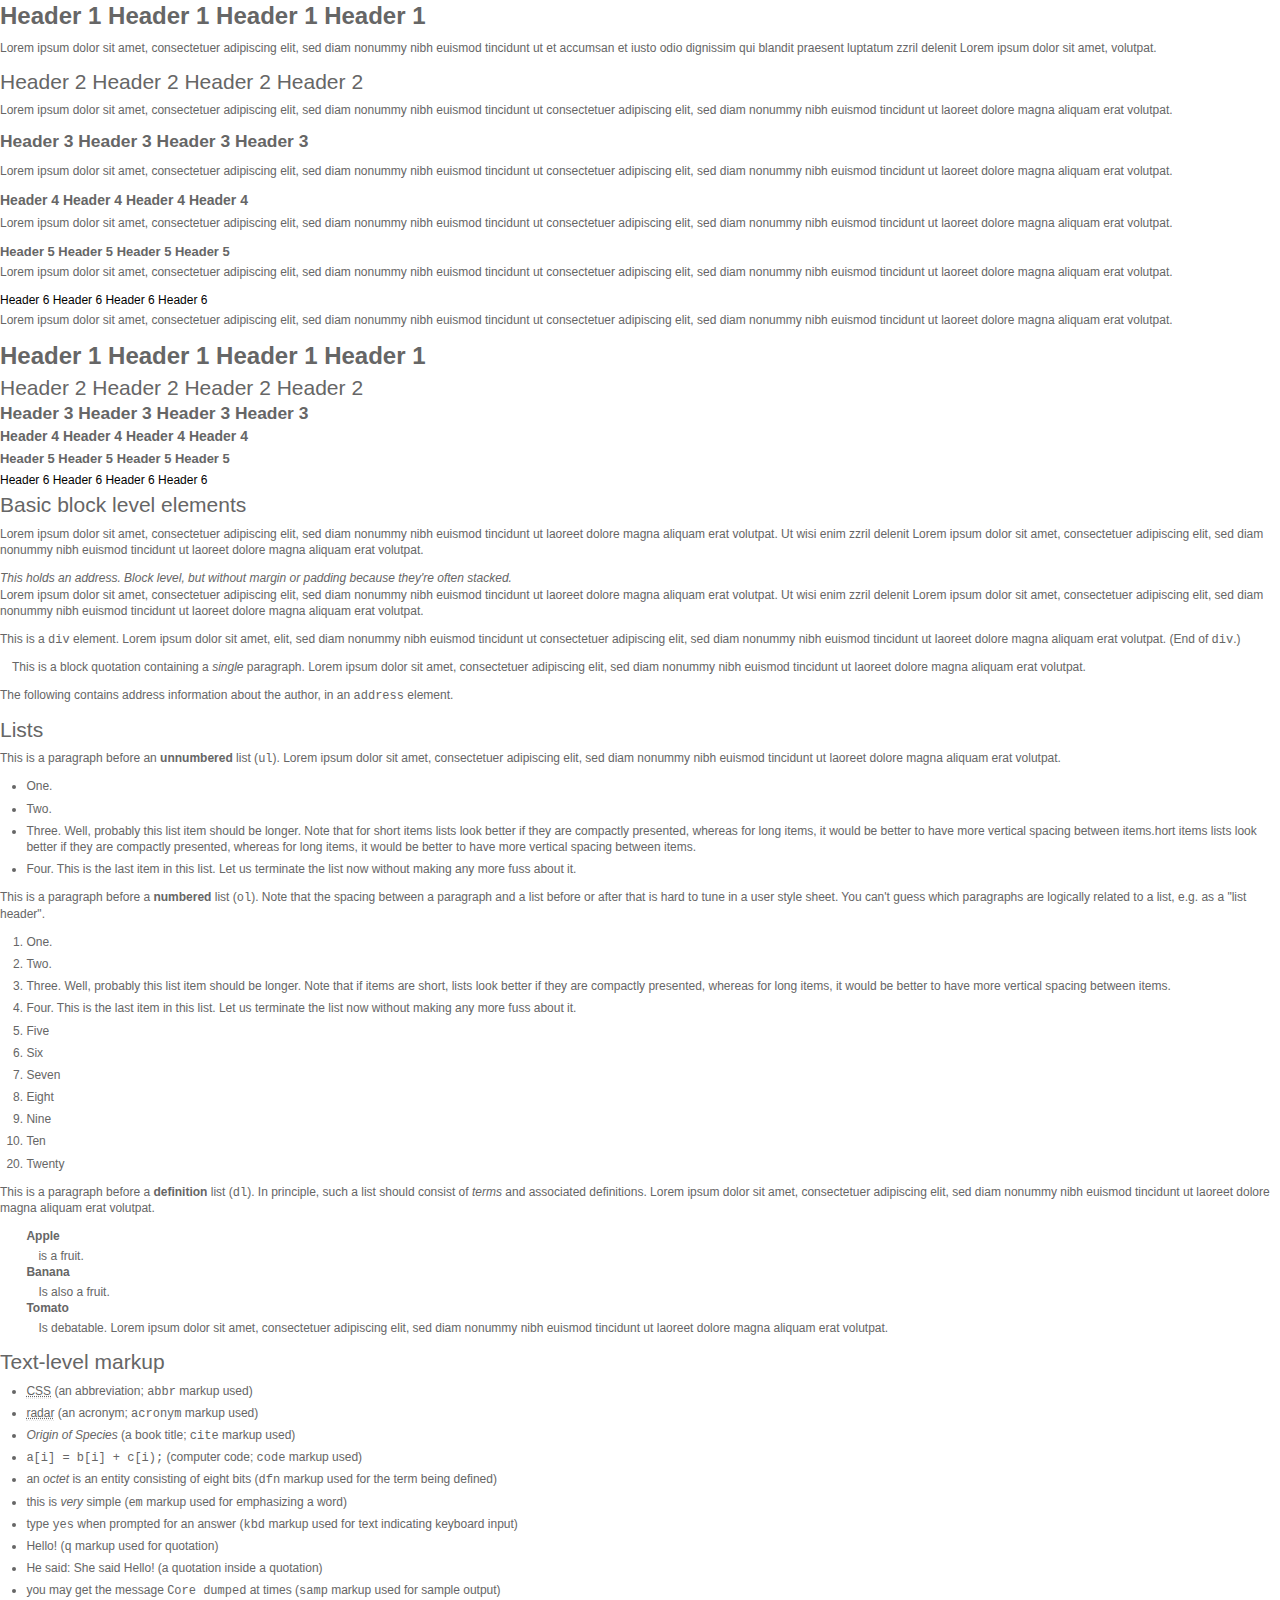
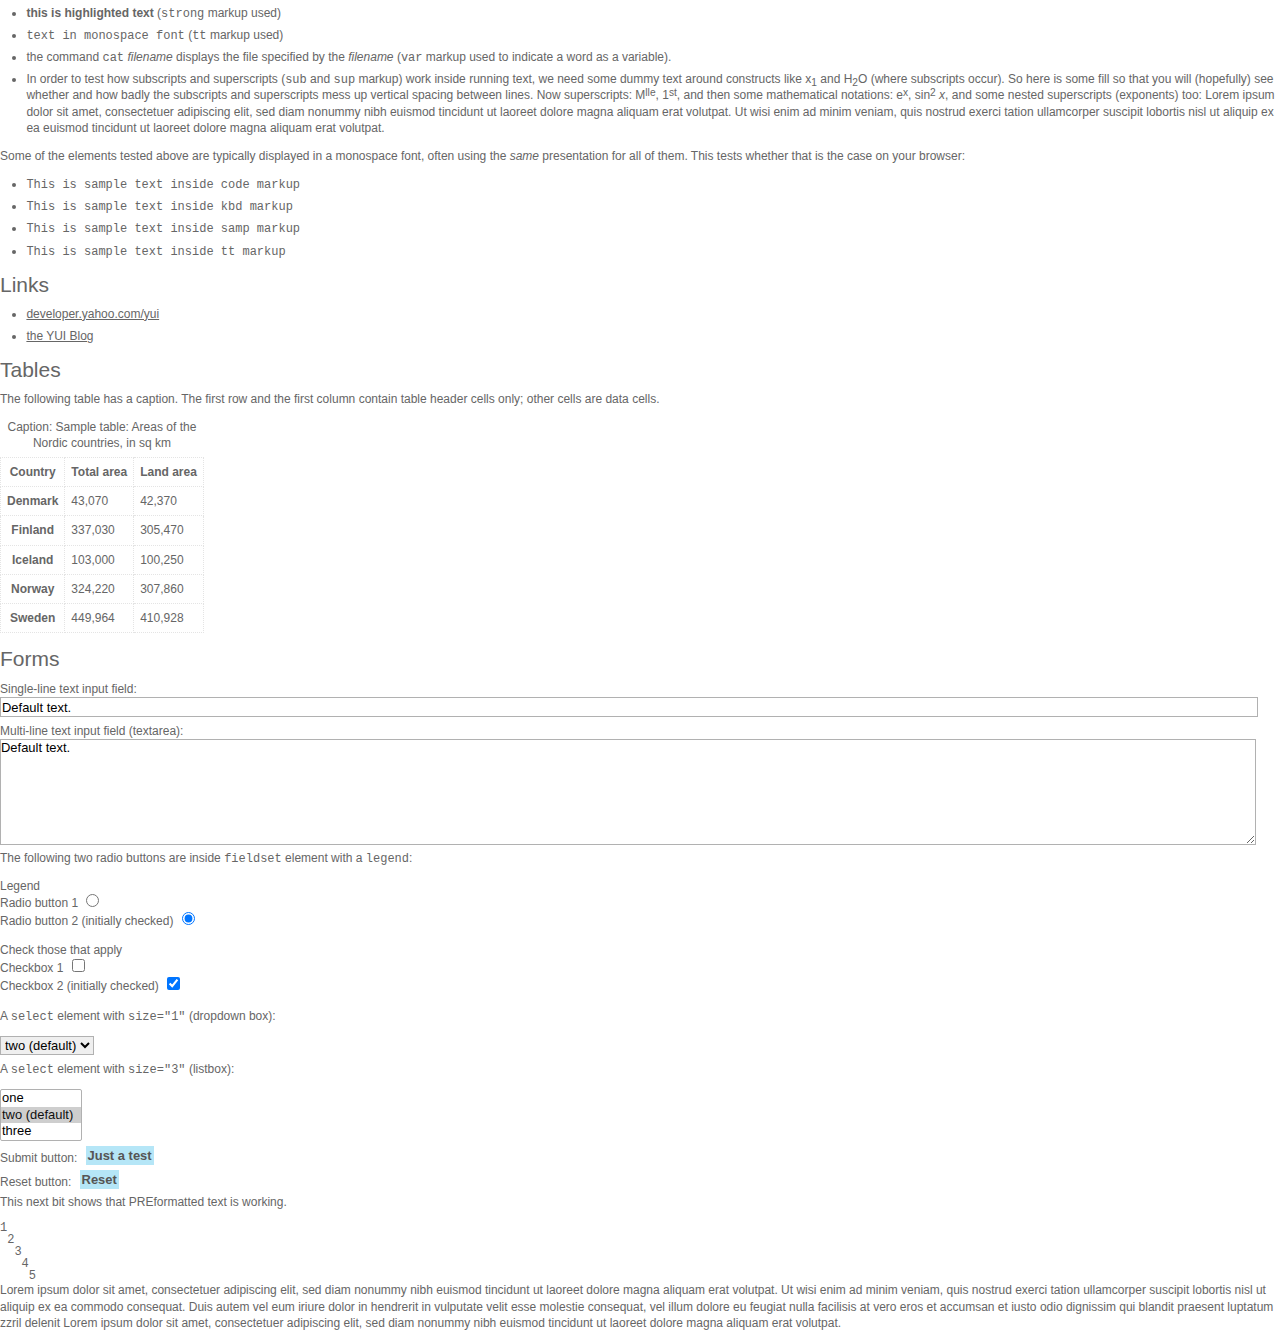
<file: test_card.html>
<!DOCTYPE html PUBLIC "-//W3C//DTD XHTML 1.0 Strict//EN" 
			"http://www.w3.org/TR/xhtml1/DTD/xhtml1-strict.dtd">
<html xmlns="http://www.w3.org/1999/xhtml" xml:lang="en-GB" lang="en-GB">

<head>
	<meta http-equiv="Content-Type" content="text/html; charset=UTF-8" />
	<meta http-equiv="Content-Language" content="EN-GB" />
    <title>Elemental Test Page</title>
    <link rel="stylesheet" type="text/css" href="css/vam/reset.css" media="all" />
    <link rel="stylesheet" type="text/css" href="css/vam/fonts.css" media="all" />
    <link rel="stylesheet" type="text/css" href="css/vam/base.css" media="all" />
    <link rel="stylesheet" type="text/css" href="css/vam/style.css" media="all" />
    <!--[if lt IE 8]><link rel="stylesheet" type="text/css" href="css/vam/lt_ie8.css" media="all" /><![endif]-->
    <link rel="stylesheet" type="text/css" href="css/vam/print.css" media="print, handheld" />
</head>

<body>

    <h1>Header 1 Header 1 Header 1 Header 1 </h1>
    <p>Lorem ipsum dolor sit amet, consectetuer adipiscing elit, sed diam nonummy nibh euismod tincidunt ut et accumsan et iusto odio dignissim qui blandit praesent luptatum zzril delenit Lorem ipsum dolor sit amet, volutpat. </p>
    <h2>Header 2 Header 2 Header 2 Header 2 </h2>
    <p>Lorem ipsum dolor sit amet, consectetuer adipiscing elit, sed diam nonummy nibh euismod tincidunt ut consectetuer adipiscing elit, sed diam nonummy nibh euismod tincidunt ut laoreet dolore magna aliquam erat volutpat. </p>
    <h3>Header 3 Header 3 Header 3 Header 3 </h3>
    <p>Lorem ipsum dolor sit amet, consectetuer adipiscing elit, sed diam nonummy nibh euismod tincidunt ut consectetuer adipiscing elit, sed diam nonummy nibh euismod tincidunt ut laoreet dolore magna aliquam erat volutpat. </p>
    <h4>Header 4 Header 4 Header 4 Header 4 </h4>
    <p>Lorem ipsum dolor sit amet, consectetuer adipiscing elit, sed diam nonummy nibh euismod tincidunt ut consectetuer adipiscing elit, sed diam nonummy nibh euismod tincidunt ut laoreet dolore magna aliquam erat volutpat. </p>
    <h5>Header 5 Header 5 Header 5 Header 5 </h5>
    <p>Lorem ipsum dolor sit amet, consectetuer adipiscing elit, sed diam nonummy nibh euismod tincidunt ut consectetuer adipiscing elit, sed diam nonummy nibh euismod tincidunt ut laoreet dolore magna aliquam erat volutpat. </p>
    <h6>Header 6 Header 6 Header 6 Header 6 </h6>
    <p>Lorem ipsum dolor sit amet, consectetuer adipiscing elit, sed diam nonummy nibh euismod tincidunt ut consectetuer adipiscing elit, sed diam nonummy nibh euismod tincidunt ut laoreet dolore magna aliquam erat volutpat. </p>
    
    <h1>Header 1 Header 1 Header 1 Header 1 </h1>
    <h2>Header 2 Header 2 Header 2 Header 2 </h2>
    <h3>Header 3 Header 3 Header 3 Header 3 </h3>
    <h4>Header 4 Header 4 Header 4 Header 4 </h4>
    <h5>Header 5 Header 5 Header 5 Header 5 </h5>
    <h6>Header 6 Header 6 Header 6 Header 6 </h6>
    
    <h2>Basic block level elements</h2>
    <p>Lorem ipsum dolor sit amet, consectetuer adipiscing elit, sed diam nonummy nibh euismod tincidunt ut laoreet dolore magna aliquam erat volutpat. Ut wisi enim zzril delenit Lorem ipsum dolor sit amet, consectetuer adipiscing elit, sed diam nonummy nibh euismod tincidunt ut laoreet dolore magna aliquam erat volutpat.</p>

    
    <address>This holds an address. Block level, but without margin or padding because they're often stacked.</address>
    
    <p>Lorem ipsum dolor sit amet, consectetuer adipiscing elit, sed diam nonummy nibh euismod tincidunt ut laoreet dolore magna aliquam erat volutpat. Ut wisi enim zzril delenit Lorem ipsum dolor sit amet, consectetuer adipiscing elit, sed diam nonummy nibh euismod tincidunt ut laoreet dolore magna aliquam erat volutpat.</p>

    <div>This is a <code>div</code> element. Lorem ipsum dolor sit amet, elit, sed diam nonummy nibh euismod tincidunt ut consectetuer adipiscing elit, sed diam nonummy nibh euismod tincidunt ut laoreet dolore magna aliquam erat volutpat. (End of <code>div</code>.)</div>
    
    <blockquote>

        <p>This is a block quotation containing a <em>single</em> paragraph. Lorem ipsum dolor sit amet, consectetuer adipiscing elit, sed diam nonummy nibh euismod tincidunt ut laoreet dolore magna aliquam erat volutpat.</p></blockquote>

    
    <p>The following contains address information about the author, in an <code>address</code>
    element.</p>
    
    
    <h2>Lists</h2>

    
    <p>This is a paragraph before an <strong>unnumbered</strong> list (<code>ul</code>). Lorem ipsum dolor sit amet, consectetuer adipiscing elit, sed diam nonummy nibh euismod tincidunt ut laoreet dolore magna aliquam erat volutpat.</p>

    <ul>
      <li>One.</li>
      <li>Two.</li>

      <li>Three. Well, probably this list item should be longer. Note that for short items lists look better if they are compactly presented, whereas for long items, it would be better to have more vertical spacing between items.hort items lists look better if they are compactly presented, whereas for long items, it would be better to have more vertical spacing between items.</li>
      <li>Four. This is the last item in this list. Let us terminate the list now without making any more fuss about it.</li>
    </ul>
    
    <p>This is a paragraph before a <strong>numbered</strong> list (<code>ol</code>). Note that the spacing between a paragraph and a list before or after that is hard to tune in a user style sheet. You can't guess which paragraphs are logically related to a list, e.g. as a "list header".</p>

    <ol>
      <li>One.</li>
      <li>Two.</li>
      <li>Three. Well, probably this list item should be longer. Note that if items are short, lists look better if they are compactly presented, whereas for long items, it would be better to have more vertical spacing between items.</li>
      <li>Four. This is the last item in this list. Let us terminate the list now without making any more fuss about it.</li>
      <li>Five</li>

      <li>Six</li>
      <li>Seven</li>
      <li>Eight</li>
      <li>Nine</li>
      <li>Ten</li>
      <li value="20">Twenty</li>
    
    </ol>

    <p>This is a paragraph before a <strong>definition</strong> list (<code>dl</code>). In principle, such a list should consist of <em>terms</em> and associated definitions. Lorem ipsum dolor sit amet, consectetuer adipiscing elit, sed diam nonummy nibh euismod tincidunt ut laoreet dolore magna aliquam erat volutpat. </p>
    <dl>
      <dt>Apple</dt>

      <dd>is a fruit.</dd>
      <dt>Banana</dt>
      <dd>Is also a fruit.</dd>
      <dt>Tomato</dt>
      <dd>Is debatable. Lorem ipsum dolor sit amet, consectetuer adipiscing elit, sed diam nonummy nibh euismod tincidunt ut laoreet dolore magna aliquam erat volutpat.</dd>
    </dl>

    
    <h2>Text-level markup</h2>

    
    <ul>
      <li> <abbr title="Cascading Style Sheets">CSS</abbr> (an abbreviation;
     <code>abbr</code> markup used)</li>
      <li> <acronym title="radio detecting and ranging">radar</acronym> (an acronym; <code>acronym</code> markup used)</li>

      <li> <cite>Origin of Species</cite> (a book title; <code>cite</code> markup used)</li>
      <li> <code>a[i] = b[i] + c[i);</code> (computer code; <code>code</code> markup used)</li>

      <li> an <dfn>octet</dfn> is an entity consisting of eight bits
           (<code>dfn</code> markup used for the term being defined)</li>
      <li> this is <em>very</em> simple (<code>em</code> markup used for emphasizing
           a word)</li>

      <li> type <kbd>yes</kbd> when prompted for an answer (<code>kbd</code> markup
           used for text indicating keyboard input)</li>
      <li> <q>Hello!</q> (<code>q</code> markup used for quotation)</li>

      <li> He said: <q>She said <q>Hello!</q></q> (a quotation inside a quotation)</li>
      <li> you may get the message <samp>Core dumped</samp> at times
           (<code>samp</code> markup used for sample output)</li>

      <li> <strong>this is highlighted text</strong> (<code>strong</code> markup used)</li>
    
      <li> <tt>text in monospace font</tt> (<code>tt</code> markup used)</li>

      <li> the command <code>cat</code> <var>filename</var> displays the
           file specified by the <var>filename</var> (<code>var</code> markup
           used to indicate a word as a variable).</li>
      <li> In order to test how subscripts and superscripts (<code>sub</code> and <code>sup</code> markup) work inside running text, we need some dummy text around constructs like x<sub>1</sub> and H<sub>2</sub>O (where subscripts occur). So here is some fill so that you will (hopefully) see whether and how badly the subscripts and superscripts mess up vertical spacing between lines. Now superscripts: M<sup>lle</sup>, 1<sup>st</sup>, and then some mathematical notations: e<sup>x</sup>, sin<sup>2</sup> <i>x</i>, and some nested superscripts (exponents) too: Lorem ipsum dolor sit amet, consectetuer adipiscing elit, sed diam nonummy nibh euismod tincidunt ut laoreet dolore magna aliquam erat volutpat. Ut wisi enim ad minim veniam, quis nostrud exerci tation ullamcorper suscipit lobortis nisl ut aliquip ex ea euismod tincidunt ut laoreet dolore magna aliquam erat volutpat. </li>

    </ul>
    
    <p>Some of the elements tested above are typically displayed in a monospace font, often using the <em>same</em> presentation for all of them. This tests whether that is the case on your browser:</p>
    
    <ul>
      <li><code>This is sample text inside code markup</code></li>
      <li><kbd>This is sample text inside kbd markup</kbd></li>

      <li><samp>This is sample text inside samp markup</samp></li>

      <li><tt>This is sample text inside tt markup</tt></li>
    </ul>
    
    <h2>Links</h2>
    
    <ul>
        <li><a href="http://developer.yahoo.com/yui">developer.yahoo.com/yui</a></li>

        <li><a href="http://yuiblog.com">the YUI Blog</a></li>    
    </ul>

        
    <h2>Tables</h2>
    
    <p>The following table has a caption. The first row and the first column contain table header cells only; other cells are data cells.</p>
    
    <table summary="each row names a nordic country and specifies its total area and land area, in square kilometers">
        <caption>Caption: Sample table: Areas of the Nordic countries, in sq km</caption>
        <tr>

            <th>Country</th>
            <th>Total area</th>

            <th>Land area</th>
        </tr>
        <tr>
            <th>Denmark</th>

            <td>43,070</td>
            <td>42,370</td>
        </tr>    
        <tr>

            <th>Finland</th>
            <td>337,030</td>
            <td>305,470</td>

        </tr>
        <tr>
            <th>Iceland</th>
            <td>103,000</td>

            <td>100,250</td>
        </tr>
        <tr>

            <th>Norway</th>
            <td>324,220</td>
            <td>307,860</td>
        </tr>

        <tr>
            <th>Sweden</th>

            <td>449,964</td>
            <td>410,928</td>
        </tr>    
    </table> 
    
    <h2>Forms</h2>
    
    <form action="http://www.cs.tut.fi/cgi-bin/run/~jkorpela/echo.cgi">

        <div><input type="hidden" name="hidden field" value="42"></div>
        <div><label for="f1">Single-line text input field: <input id="f1" name="text" size="20" value="Default text."></label></div>

        <div><label for="f2">Multi-line text input field (textarea):</label></div>
        <div><textarea id="f2" name="textarea" rows="16" cols="20">Default text.</textarea></div>

        <p>The following two radio buttons are inside <code>fieldset</code> element with a <code>legend</code>:</p>

    
        <fieldset>

            <legend>Legend</legend>
            <div>
                <label for="f3">Radio button 1</label>
                <input id="f3" type="radio" name="radio" value="1">
            </div>
            <div>
                <label for="f4">Radio button 2 (initially checked)</label>

                <input id="f4" type="radio" name="radio" value="2" checked>
            </div>
        </fieldset>

        <fieldset>
            <legend>Check those that apply</legend>
            <div>
                <label for="f5">Checkbox 1</label>

                <input id="f5" type="checkbox" name="checkbox">
            </div>
            <div>
                <label for="f6">Checkbox 2 (initially checked)</label>
                <input id="f6" type="checkbox" name="checkbox2" checked>
            </div>
        </fieldset>
    
        <p>

            <label for="f10">A <code>select</code> element with <code>size="1"</code> (dropdown box):</label>
        </p>

        <select id="f10" name="select1" size="1">
            <option>one</option>

            <option selected>two (default)</option>
            <option>three</option>
        </select>
        
        <p>
            <label for="f11">A <code>select</code> element with <code>size="3"</code> (listbox):</label>

        </p>

        <select id="f11" name="select2" size="3">
            <option>one</option>
            <option selected>two (default)</option>
            <option>three</option>
        </select>

        <div>
            <label for="f99">Submit button:</label>
            <input id="f99" type="submit" name="submit" value="Just a test">
        </div>
        <div>
            <label for="f0">Reset button:</label>
            <input id="f0" type="reset" name="reset" value="Reset">

        </div>    
    </form>

    
    <p>This next bit shows that PREformatted text is working.</p>
    
<pre>
1
 2
  3
   4
    5
</pre>

    <p>Lorem ipsum dolor sit amet, consectetuer adipiscing elit, sed diam nonummy nibh euismod tincidunt ut laoreet dolore magna aliquam erat volutpat. Ut wisi enim ad minim veniam, quis nostrud exerci tation ullamcorper suscipit lobortis nisl ut aliquip ex ea commodo consequat. Duis autem vel eum iriure dolor in hendrerit in vulputate velit esse molestie consequat, vel illum dolore eu feugiat nulla facilisis at vero eros et accumsan et iusto odio dignissim qui blandit praesent luptatum zzril delenit Lorem ipsum dolor sit amet, consectetuer adipiscing elit, sed diam nonummy nibh euismod tincidunt ut laoreet dolore magna aliquam erat volutpat.</p>
    

</body>

</html>
</file>
<file: css/vam/fonts.css>
body { font:12px/1.35 arial,helvetica,freesans,sans-serif; }

select, input, button, textarea { font:108% arial,helvetica,freesans,sans-serif; }

table { font-size:inherit; font:100%; }

pre, code, kbd, samp, tt {
    font-family:monospace;
    *font-size:108%;
    line-height:100%;
}
</file>
<file: css/vam/base.css>
html { height:100%; }
body { color:#666; height:100%; margin-bottom:1px; }
img { vertical-align:bottom; }
p, fieldset, table, ol, ul, dl { margin-bottom:1em; }
a { color:#666; text-decoration:underline; }
a:hover, a:focus, a:active { color:#303030; }
a:visited { color:#000; text-decoration:none; }
a:visited:hover { text-decoration:underline; }
h1, h2, h3, h4, h5, h6, strong, dt { font-weight:bold; margin:0 0 0.3em; }
h1 { font-size:200%; }
h2 { font-size:175%; }
h3 { font-size:145%; line-height:1.18em; margin:0 0 0.7em; }
h4 { font-size:116.6%; }
h5 { font-size:108%; }
h6 { color:#000; font-size:100%; }
h2, h6 { font-weight:normal; }
h1 a, h2 a, h3 a, h4 a, h5 a, h6 a { text-decoration:inherit; color:inherit }
h1 a:visited, h2 a:visited, h3 a:visited, h4 a:visited, h5 a:visited, h6 a:visited { text-decoration:inherit; color:inherit }
h1 a:visited:hover, h2 a:visited:hover, h3 a:visited:hover, h4 a:visited:hover, h5 a:visited:hover, h6 a:visited:hover { text-decoration:inherit; color:#303030; }
hr { background-color:transparent; border:dotted #e4e4e4; border-width:0 0 1px; clear:both; color:#fff; } 
abbr, acronym { border-bottom:1px dotted #e4e4e4; } 
em { font-style:italic; }
small, sub, sup { font-size:85%; }
sub, sup { position:relative; vertical-align:baseline; }
sub { bottom:-0.3em; }
sup { top:-0.3em; }
blockquote { margin:1em; }
ol, ul, dl { margin-left:2.2em; }
ol, ul { list-style-position:outside; }
ol { list-style-type:decimal; }
ul { list-style-type:disc; }
li { margin:0 0 0.5em; }
dl dd { margin-left:1em; }
th,td { border:1px dotted #e4e4e4; padding:0.5em; }
th { font-weight:bold; text-align:center; vertical-align:middle; }
caption { margin-bottom:0.5em; text-align:center; }
label, input, select, textarea { margin:0 0.4em 0.4em 0; padding:0; vertical-align:middle; }
input, select, textarea { border:1px solid #b1b1b1; padding:0; width:98%; }
input { padding:2px 1px 1px 1px; }
input:focus, select:focus, textarea:focus { background-color:#dbf2fc; }
input[type=checkbox], input[type=radio] { border:0; width:auto!important; }
input[type=submit], input[type=button], input[type=reset] { background:#b5e6f7; border:0; color:#555; cursor:pointer; font-weight:bold; margin-right:0; padding:2px; width:auto!important; }
input[type=submit]:hover, input[type=submit]:focus, input[type=submit]:active, input[type=button]:hover, input[type=button]:focus, input[type=button]:active, input[type=reset]:hover, input[type=reset]:focus, input[type=reset]:active { background-color:#e4e4e4!important; }
input[type=submit]:active, input[type=button]:active, input[type=reset]:active { position:relative; top:1px; }
select { width:auto; }
option { padding:0 0.6em 1px 1px; }
textarea { height:8em; }
audio { height:24px; width:100%; margin-bottom: 4px; }
</file>
<file: css/vam/style.css>
/* Template / Layout
-------------------------------------------------------------- */
#wrapper { margin:0 auto; padding:3.5em 0 0; position:relative; width:960px; }
#page { border:dotted #ddd; border-width:1px 1px 0; }

.header { padding:21px 0 0; width:100%; position:relative; }
.header * { display:inline-block; vertical-align:top; }
.nav ul { list-style-type:none; margin:0; }
.subnav a { color:#666!important; text-decoration:none; }
.subnav a:hover, .subnav a:focus, .subnav a:active { color:#303030!important; text-decoration:underline; }
.subnav h6, .subnav li { width:100%; }
.subnav h6 { padding:0.9em 0.5em 0.9em 1.1em; }
.subnav ul { display:inline-block; float:left; margin:0 1.5em 1em 1.1em; width:10em; }
.subnav .pane { display:table-cell; overflow:hidden; position:relative; text-align:left; vertical-align:top; }
.subnav .wide ul, .subnav div.pane:nth-child(1) ul { width:23em; }
.subnav .wide li, #header-nav .subnav div.pane:nth-child(1) li { display:inline-block; width:43%; }
.footer { border:dotted #ddd; border-width:1px 0 0; font-size:0.9em; }
.footer .row { margin:0; padding:0.6em 15px 0.5em; }
.footer .row * { vertical-align:middle; }
.footer ul { margin-bottom:0; }
.footer .more a { float:right; }
.footer .more .search { float:left; }
#header-nav { position:absolute; top:0; left:0; width:100%; z-index:1; }
#header-nav ul { float:left; padding-right:0.2em; }
#header-nav ul#login-links { float:right; }
#header-nav ul { border-right:1px dotted #ddd; }
#header-nav li { border-left:1px dotted #ddd; display:inline-block; padding:7px 0 0; margin:0; }
#header-nav a { background:#666; border:1px solid #fff; color:#fff; display:inline-block; font-size:1.1em; font-weight:800; margin:0 5px 0 7px; padding:2px 10px; text-decoration:none!important; }
#header-nav a.many { padding-bottom:2px!important; padding-top:2px!important; }
#header-nav a:hover, #header-nav a:focus, #header-nav a:active { border-color:#999; background:#e6e6e6; color:#555; }
#header-nav li.tab { position:relative; }
#header-nav li.tab .subnav { background-color:#fff; border:1px solid #b1b1b1; display:none; font-size:0.9em; position:absolute; top:2.65em; left:7px; z-index:1; }
#header-nav li.tab:hover .subnav { display:block; }
#header-nav li.tab .subnav ul, #header-nav li.tab li, #header-nav li.tab a { border:0; padding:0; }
#header-nav li.tab .subnav li { margin:0 0 0.5em; }
#header-nav li.tab .subnav a { background:0; font-weight:normal; margin:0; }
#header-nav li.tab .subnav a:hover, #header-nav li.tab .subnav a:focus, #header-nav li.tab .subnav a:active { text-decoration:underline; }
#header-nav li.tab .subnav h6 { background-color:#ddd; border-bottom:1px dotted #fff; color:#303030; font-weight:800; margin:0 0 1em 0; }
#header-nav li.tab .pane { border:dotted #ddd; border-width:0 1px 0 0; padding:0 0 2em 0; }
#header-nav li.tab .more { display:table-cell; margin:0 0.5em 0 1.1em; position:absolute; bottom:8px; }
#header-nav ul#login-links a { background:none; color:#666; margin:0; }
#header-nav ul#login-links a:hover, #header-nav ul#login-links a:focus, #header-nav ul#login-links a:active { border-color:#fff; color:#303030; }
#header-nav ul#login-links #login .pane { background:#fff; width:15em; z-index:1; position:absolute; right:0; -moz-box-shadow:#aaa 0 1px 3px; -webkit-box-shadow:#aaa 0 1px 3px; box-shadow:#aaa 0 1px 3px; }
#header-nav ul#login-links #login form ul, #header-nav ul#login-links #login form li { border:0; width:100%; }
#header { clear:both; position:relative; }
#header img { margin:0 16px 26px 0; }
#header input { width:15em; z-index:1; }
#header #head-info { float:right; font-size:0.95em; margin:-7px 12px 0 0; text-align:right; }
#header #head-info * { display:block; line-height:1.6em; margin:0; }
#header #head-info h1, #header #head-info h2 { font-weight:normal; font-size:1.75em; line-height:1.2em; }
#header #head-info h3 { font-weight:normal; }
#header #landing { display:none; }
#header.landing .header { background:url(img/header_overlay.png) 0 0 repeat-y; border-bottom:1px dotted #bababa; color:#fff; }
#header.landing.video .header { border-color:rgba(186,186,186,.3); }
#header.landing .header #logo img { visibility:hidden; }
#header.landing .header #logo { background:url(img/logo_wh.png) 0 0 no-repeat; }
#header.landing #landing { background:url(img/fade-in-h.png) 0 0 repeat-y; color:#fff; display:block; padding:1em 15px; height:257px; width:930px; position:relative; z-index:-1; }
#header.landing.slideshow #landing { background:0; }
#header .slide .html { margin:12.5em 15px 15px; }
#header .slide .btn { position:absolute; bottom:0; }
#footer-nav ul { width:15em!important; }
#footer-nav ul { width:15em!important; }
#footer-nav .pane { padding:0.4em; vertical-align:top; }
#footer-nav a.light { float:right; margin:0 0 0.8em; }
#footer li { display:inline; }
#footer .flags { float:left; margin:0; }
#footer .flags img { border:1px solid #eee; }
#foot-links { float:right; }
#foot-links a { border-left:1px solid #ddd; margin:0 0.5em 0 0; padding-left:0.5em; }
#foot-links a.light, #foot-links li:first-child a { border:0; }
#foot-links a.light { margin:0; }
#my-nav { background:#ddd; font-size:1.4em; font-weight:800; }
#foot-links a, #my-nav a { color:#666; text-decoration:none; }
#foot-links a:hover, #foot-links a:focus, #foot-links a:active, #my-nav a:hover, #my-nav a:focus, #my-nav a:active { color:#303030; text-decoration:underline; }
#content { border:0; margin:0 0 15px; }

.mobile, .mobile-off { display:none; }
.mobile-off { background-color:#b7e5fa; border:1px dotted #9ad9f6; font-weight:800; }

.row { border-bottom:1px dotted #ddd; clear:both; overflow:hidden; }
.col { float:left; margin-bottom:-10000px; padding-bottom:10000px; overflow:hidden; }
.clearfix { clear:both; font-size:0!important; height:0!important; overflow:hidden; visibility:hidden; }
.clear { clear:both; }
a[name] { position:relative; }

.full-w { width:100%; }
.half-w { width:49.92%; }
.thrd-w { width:33.29%; }
.quart-w { width:24.9%; }
.fifth-w { width:19.9%; }
.sixth-w { width:16.5%; }
.two-thrds-w { width:66.6%; }
.three-quarts-w { width:74.9%; }
.five-sixths-w { width:83.3%; }

.edged, .edge-t, .edge-r, .edge-b, .edge-l { border:1px dotted #ddd; }
.edge-t { border-width:1px 0 0 0; }
.edge-r { border-width:0 1px 0 0; }
.edge-b { border-width:0 0 1px 0; }
.edge-l { border-width:0 0 0 1px; }
.col .half-w.edge-l, .col .half-w.edge-r { width:49.68%; }
.col .thrd-w.edge-l, .col .thrd-w.edge-r { width:32.98%; }
.col .quart-w.edge-l, .col .quart-w.edge-r { width:24.88%; }

.left { float:left!important; }
.right { float:right!important; }
.bottom-left, .bottom-right { position:absolute; bottom:15px; }
.bottom-left { left:15px; }
.bottom-right { right:15px; }
.centre { text-align:center; }
.inline>* { display:inline-block; }
.hide { display:none!important; }

/* Content
-------------------------------------------------------------- */
.more a, a.more, .back a, a.back, a.light, a.many, a.mono, a.mini { background:#b7e5fa url(img/bullet.gif) 0.7em 50% no-repeat!important; color:#666!important; display:inline-block; }
.more a, a.more, .back a, a.back, a.light, a.many { padding:0.25em 0.8em 0.25em 1.4em!important; text-decoration:none!important; }
.back a, a.back { background-image:url(img/arrow-l_dk.gif)!important; background-position:0 50%!important; }
a.light { background-color:#dbf2fc!important; }
a.many { background:#b7e5fa url(img/arrow-r_dk.gif) 99% 50% no-repeat!important; border:1px solid #b7e5fa; color:#555!important; font-weight:800; padding:0.25em 1.7em 0.25em 0.8em!important; }
.more a:hover, .more a:focus, .more a:active, a.more:hover, a.more:focus, a.more:active, .back a:hover, .back a:focus, .back a:active, a.back:hover, a.back:focus, a.back:active, a.light:hover, a.light:focus, a.light:active, a.many:hover, a.many:focus, a.many:active { background-color:#ddd!important; }
a.many:hover, a.many:focus, a.many:active { border-color:#b1b1b1; }
a.mono, a.mini { background-color:transparent!important; background-position:0 50%!important; padding-left:0.9em; text-decoration:none; }
a.mono:hover, a.mono:focus, a.mono:active, a.mini:hover, a.mini:focus, a.mini:active { text-decoration:underline; }
a.mono:visited, a.mini:visited { color:#000!important; }
a.mini { font-size:0.9em; padding-left:8px; }
a.go { background:url(img/arrow-r_blu.gif) 100% 50% no-repeat; font-size:116.6%; font-weight:bold; padding:0 2em 0 0; text-decoration:none; }
a.btn { background:#666; border:1px solid transparent; color:#fff; cursor:pointer; line-height:1.7em; padding:0 0.5em; text-decoration:none; }
a.btn:hover, a.btn:focus, a.btn:active { border-color:#999; background:#e6e6e6; color:#555; }

ul.plain, ul.links, ul.more { list-style-type:none; margin:0; }
ul.links li, .subnav ul li { background:url(img/bullet.gif) 0 0.5em no-repeat; padding:0 0 0 0.9em!important; }
ul.links a { text-decoration:none; }
ul.links a:hover, ul.links a:focus, ul.links a:active { text-decoration:underline; }
ul.links a:visited { color:#000; }
ul.links li.more { background-image:none; text-align:right; }
ul.links.inline li { margin-right:1em; }
ul.links.inline.spaced li { margin-right:5em; }
ul.more.inline { border-bottom:1px dotted #ddd; margin:0 0 1em; width:100%; }
ul.more.inline li { border:dotted #ddd; border-width:0 1px 0 0; margin:0; padding:0.8em; }
ul.more.inline.right { float:none; text-align:right; }
ul.more.inline.right li { border-width:0 0 0 1px; }

img.left { margin:15px 15px 15px 0; }
img.right { margin:15px 0 15px 15px; }

hr.thick { background-color:#ddd; border:0; color:#ddd; height:4px; }
span.split { border-left:1px dotted #ddd; display:inline-block; height:2.5em; margin:0 0 -0.75em 0.4em; padding-left:0.4em; }

.strong { font-weight:bold; }
.bigger { font-size:1.25em; }
.no-border { border:0!important; }
.no-margin { margin:0!important; }
.nowrap { white-space:nowrap; }
.ghost { opacity:0.4; }
.alpha { background:transparent url(img/header_overlay.png) 0 0 repeat-y!important; }

.black { color:#fff; background-color:#000; }
.black a { color:#c9c9c9!important; }
.black a:hover, .black a:focus, .black a:active { color:#a9a9a9!important; }

.delicious, .facebook, .flickr, .twitter, .wikipedia, .share, .vimeo, .youtube { background:0 50% no-repeat; display:inline-block; line-height:1.9em; padding-left:28px; text-decoration:none; }
.delicious { background-image:url(img/delicious.gif); padding-left:20px; }
.facebook { background-image:url(img/facebook.png); padding-left:12px; }
.flickr { background-image:url(img/flickr.png); padding-left:25px; }
.twitter { background-image:url(img/twitter.png); padding-left:30px; }
.wikipedia { background-image:url(img/wikipedia.gif); padding-left:22px; }
.share { background-image:url(img/share.png); background-position:100% 50%; font-size:116.6%; font-weight:bold; padding:0 26px 0 0; }
.vimeo, .youtube { background-image:url(img/vimeo.png); }
.youtube { background-image:url(img/youtube.png); }

.bg, .stripe { background-color:#ecf7fc; }
.bg2 { background-color:#f9fdfe!important; }
.stripe>h2:nth-child(2n), .stripe>h3:nth-child(2n), .stripe>ul:nth-child(2n)>li:nth-child(2n+1), .stripe>ul:nth-child(2n+1)>li:nth-child(2n), .stripe>.pane:nth-child(2n) { background-color:#f9fdfe; }
.stripe>h2, .stripe>h3, .stripe>ul>li { border-bottom:1px dotted #ddd; margin:0; padding:0.6em 1em!important; }
.stripe>ul>li { background-position:1.3em 1.1em!important; padding-left:2.2em!important; }
.row>.stripe>ul>li:last-child { border-bottom:0; }

.pane { padding:15px; }
.figure { display:inline-block; float:left; overflow:hidden; padding:12px 0 15px 0; position:relative; }
.figure.row, .row>.figure { display:block; float:none; }
.figure.half-w, .figure.thrd-w, .figure.quart-w { display:inline-block; float:left; }
.figure.row { width:100%; }
.figure img, .figure video, .figure object, .figure iframe, .figcaption { margin:0 0.6em 0 15px!important; }
.pane .figure .figcaption { margin:0!important; }
.figure .left+.figcaption { margin:0.6em!important; }
.figure img, .figure video, .figure object, .figure iframe { padding:3px 0.5em 0.6em 0; }
.figure .left img, .figure img.left { padding-bottom:0; }
.figure .more { float:right; }
.pane .figcaption .bottom-right { bottom:15px; right:0; }
.pane .figure { padding-bottom:0; }
.pane .figure.row { padding-bottom:15px; }
.pane .figure.row:first-child, h1+.figure { padding-top:0; }
.pane .figure img, .pane>.figure .figcaption { margin-left:0!important; }
.pane .figure.right img, .pane .figure.right .figcaption { margin-left:15px!important; }
.aligned.figure { min-height:13em; padding-bottom:2.9em; position:relative; }
.aligned.figure a.more { position:absolute; bottom:1em; right:1.1em; }
.list .row .figure:nth-child(2n) { border-left:1px dotted #ddd; }
.list .row { margin:0; padding:0!important; }

.page-header { background:#ddd; }
.page-header h1, .page-header .h1, .page-header h2 { line-height:1.25em; margin:0; font-size:2em; font-weight:500; }


.pagination { line-height:1em; }
.pagination a.light { background-position:0.35em 50%!important; padding-left:1.1em!important; padding-right:0.4em!important; }
.pagination a.light, .pagination span { margin:0 0.15em; }

form.searchbar { background:#fff; border:1px solid #ddd; padding:2px 2px 2px 3px; text-align:right; }
form.searchbar input { border:0; font-size:1.2em; margin:0; vertical-align:middle; width:90%; position:relative; }
form.searchbar input[type="submit"] { background:#b5e6f7 url(img/icon_mag.gif) 50% 50% no-repeat; border-radius:3px 3px 3px 3px; -moz-border-radius:3px; -webkit-border-radius:3px 3px; text-indent:-3em; width:1.5em!important; }

.input-menu { background-color:#fff; border:1px solid #b1b1b1; font-size:0.9em; margin:5px 0 0; position:absolute; text-align:left; z-index:1; }
.input-menu * { display:block; }
.input-menu a * { display:inline; }
.input-menu h6, .input-menu ul { padding:0.9em 1.8em 0.9em 1.1em; }
.input-menu h6 { background-color:#ddd; border-bottom:1px dotted #fff; color:#303030; font-weight:800; }
.input-menu ul { padding-bottom:0.2em; }

#mousetrap { position:fixed; top:0; left:0; z-index:1; }
#mousetrap.mask { background:#f9fdfe; opacity:0.7; }

.audio-wrapper { float:left; margin-right:1em; }
.audio-wrapper h3 { margin-bottom:4px; }
.transcript { background-color:#fff; border:1px solid #ddd; display:none; margin-top:1.25em; padding:4px; position:absolute; width:600px; z-index:1;  height: 225px; overflow: auto; }

#recently-viewed .pane { padding-bottom:0; }

.randomise { display:none; }

.slideshow { overflow:hidden; position:relative; z-index:1;}
.slide { height:100%; width:100%; }
.slide, .slide img, .slide iframe { position:absolute; top:0; left:0; }
.slide img, .slide iframe { z-index:-1; }

/* Modules 
-------------------------------------------------------------- */
.errorlist, .alert { color:#fc0204; }

.related-content li { font-size:0.95em; }
.related-themes ul { list-style:none; margin:-0.5em -1em 0; text-align:center; }
.related-themes li { display:inline-block; }
.related-themes a { display:inline-block; text-decoration:none; }
.related-themes a:hover, .related-themes a:focus, .related-themes a:active { text-decoration:underline; }
.related-themes a:visited { color:#666; }
.related-themes .tc1 { font-size:0.8em; margin:0.1em 0.3em; }
.related-themes .tc2 { font-size:1em; margin:0.2em 0.5em; }
.related-themes .tc3 { font-size:1.25em; margin:0.3em 0.7em; }
.related-themes .tc4 { font-size:1.5em; margin:0.4em 0.9em; }
.related-images { padding-left:12px; padding-right:12px; }
.related-images img { float:left; margin:0 0 2px 2px; }
.related-images h3 { font-size:142.2%; margin:0 0 0.9em; }
.related-content .more, .related-themes .more, .related-images .more { margin:0 0 0.3em; }
.related-content .more { margin-top:0.4em; }
.related-images .more { margin-top:1.4em; }

.promo { position:relative; }
.promo, .promo img, .promo .more, .promo .promocaption { width:290px; }
.promo .more, .promo .promocaption { position:absolute; bottom:0; left:0; }
.promo .more { background:#b7e5fa; text-align:right; }
.promo .promocaption { background:#f9fdfe; border-top:1px solid #b7e5fa; display:none; min-height:100%; opacity:0.8; }
.promo:hover .promocaption { display:block; }
.promo .promocaption li { display:inline-block; vertical-align:top; width:44%; }
.promo .pane { padding-top:1.8em; }

input.date { background-image:url('img/datepicker.gif'); background-repeat:no-repeat; background-position:98% 50%; width:6.6em; }
.cal-nav { clear:both; margin:0.5em 0; width:100%; }
.cal-nav p, .cal-nav a { display:inline-block; float:left; line-height:23px; }
.cal-nav p { background:#fff; border:dotted #ddd; border-width:0 1px; font-size:1.3em; font-weight:800; text-align:center; width:245px; }
.cal-nav a { background:#fff url(img/arrow-r.gif) 50% 50% no-repeat; text-indent:-9999px; width:19px; }
.cal-nav a.prev { background-image:url(img/arrow-l.gif); }
.cal-month { border:dotted #ddd; border-width:0 1px 1px 0; clear:both; margin:0 0 0.5em; overflow:hidden; width:287px; }
.cal-month a, .cal-month h6 { background-color:#fff; display:inline-block; font-size:14px; padding:12px 11px 12px 12px; text-decoration:none!important; width:18px; }
.cal-month h6 { background-color:#ddd; }
.cal-month a:hover, .cal-month a:focus, .cal-month a:active { background-color:#daf1fc; font-weight:800; }
.cal-month li { border:dotted #ddd; border-width:1px 0 0 1px; display:inline-block; float:left; height:40px; overflow:hidden; position:relative; margin:0; width:40px; }
.cal-month li.chosen a { background-color:#daf1fc; font-weight:800; }
.cal-month li.today a { color:#4fc9ff; font-weight:800; }
.cal-month li.today a:hover, .cal-month li.today a:focus, .cal-month li.today a:active { color:#555; background-color:#daf1fc; }
.cal-month li.other-month a { background-color:#f7f7f7; color:#999; }
.cal-month li.other-month a:hover, .cal-month li.other-month a:focus, .cal-month li.other-month a:active { background-color:#daf1fc; }

.jcarousel-container-horizontal { padding:0 26px; width:876px; }
.jcarousel-clip-horizontal { width:100%; }
.carousel, .jcarousel-clip-horizontal, .jcarousel-next-horizontal, .jcarousel-prev-horizontal { height:75px; overflow:hidden; }
.carousel li { float:left; margin-right:2px; }
.carousel img { height:71px; width:71px; }
.carousel li.active img { border:4px solid #eb1e79; padding:2px; height:59px; width:59px; opacity:1!important; }
.carousel a:hover img, .carousel a:focus img { opacity:0.4; }
.jcarousel-item-placeholder { background:#fff; color:#000; }
.jcarousel-next-horizontal, .jcarousel-prev-horizontal { background:transparent url(img/icons-lightbox.png) no-repeat -16px 50%; cursor:pointer; position:absolute; top:0; width:15px; }
.jcarousel-next-horizontal { right:0; }
.jcarousel-prev-horizontal { background-position:0 50%; left:0; }
.jcarousel-prev-disabled-horizontal, .jcarousel-next-disabled-horizontal { background:none; cursor:default; }

.overlay { background:#fff; border:1px solid #666; display:none; margin:0 auto; min-height:200px; padding:15px; z-index:1; }
.zoom { background-color:#fafafa; border:1px dotted #ddd; height:400px; margin:0 0 10px; position:relative; width:100%; }
.zoom+.jcarousel-container { border-top:1px dotted #ddd; padding-top:5px; }
.overlay a.close { float:right; margin:0 0 0.5em 1em; }
.overlay .prev, .overlay .next, .zoom .prev, .zoom .next { background:transparent url(img/icons-lightbox.png) no-repeat -15px 50%; cursor:pointer; display:none; height:100%; width:15px; position:absolute; top:0; }
.overlay:hover .prev, .overlay:hover .next, .zoom:hover .prev, .zoom:hover .next { display:block; }
.overlay .prev, .zoom .prev { background-position:0 50%; left:0; }
.overlay .next, .zoom .next { right:0; }
.zoom .container { height:100%; }
.overlay img, .zoom img { display:block; margin:0 0 15px; max-width:930px; }
.overlay.html img { float:left; margin:0 15px 15px 0; max-width:60%; }
.zoom .column, .zoom img { height:100%; margin:0 auto; }
.zoom .html img { height:auto; max-height:370px; max-width:100%; }
.zoom .html .column { float:left; height:auto; width:50%; }
.zoom .html .pane { margin:-0.3em 0 0; padding:0 0 0 15px; }

ul.tabs { background:url(img/tab-bg.png) 0 100% repeat-x; border:dotted #ddd; border-width:1px 0; list-style-type:none; margin:0; }
ul.tabs li { border:dotted #ddd; border-width:0 1px; display:inline-block; margin:0 0 -1px -0.35em; }
ul.tabs a { color:#999!important; display:inline-block; font-weight:800; font-size:1.2em; padding:0.4em 1.4em; text-decoration:none!important; }
ul.tabs a:hover, ul.tabs a:focus, ul.tabs a:active, ul.tabs li.active a, ul.tabs li.active { background:#fff; border-bottom:1px solid #fff; color:#555!important; }

#area3-morebar a.more { background-image:none!important; clear:both; display:block; font-size:1.8em; text-align:center; }

/* Cases 
-------------------------------------------------------------- */
.row>.row:last-child { border:0; }
h3+hr { margin:-0.5em 0 1.2em; }
h1+h2, h2+h3 { margin-top:-0.3em; }
h3+h4 { margin-top:-0.6em; }
.pane+hr { margin:-1em 15px 0; }
.pane>h3 { margin-top:0.2em; }
h2+.pane, h3+.pane, h4+.pane, h5+.pane, h6+.pane, h2+.figure, h3+.figure, h4+.figure, h5+.figure, h6+.figure { margin-top:-15px; }
.text h1~.figure .figcaption, .text h2~.figure .figcaption, .text h3~.figure .figcaption, .text p~.figure .figcaption { font-size:0.85em; }
#content.row>.two-thrds-w.col:first-child>.list>.row:first-child .figure.half-w:nth-child(-n+2) { padding-top:20px; }
.row:not(.pane) .row:not(.pane) { padding-bottom:15px; }
.row:not(.pane) .row:not(.pane)+.row:not(.pane):not(.figure) { padding-bottom:0; }
.row:not(.pane):not(.figure):not(#content)>*:first-child:not(.pane):not(.figure):not(.col), .row:not(.page-header)+*:not(.row):not(.pane):not(.figure):not(.list):not(.nav):not(.stripe) { margin-top:15px; }
.footer .row>* { margin-top:0!important; }

@media screen and (-webkit-min-device-pixel-ratio:0) {
    /* Webkit-specific CSS here */
    #page, .edge-r, .edge-l { border-style:dashed; }
}
</file>
<file: css/vam/lt_ie8.css>
/* Basics
-------------------------------------------------------------- */

/* emulate element:hover */
body { behavior:url(http://www.vam.ac.uk/__data/assets/file/0006/149469/csshover.htc); } /* relative path from html */

/* emulate input[type=] */
input {
    1:expression(this.executedExpressions ? void 0 : this.className += (this.type == 'checkbox' ? ' checkbox' : (this.type == 'radio' ? ' radio' : (this.type == 'submit' ? ' submit' : (this.type == 'reset' ? ' reset' : '')))));
    2:expression(this.executedExpressions = true);
} 
input.checkbox, input.radio { border:0; width:auto!important; }
input.submit, input.button, input.reset { background:#b5e6f7; border:0; color:#555; font-weight:bold; margin-right:0; padding:2px; width:auto!important; }
input.submit:hover, input.submit:focus, input.submit:active, input.button:hover, input.button:focus, input.button:active, input.reset:hover, input.reset:focus, input.reset:active { background-color:#e4e4e4!important; }
input.submit:active, input.button:active, input.reset:active { position:relative; top:1px; }

.row { height:1%; }

/* Specifics 
-------------------------------------------------------------- */

/* png transparency */
#landing, #logo, .facebook, .flickr, .twitter, .share { behavior:url(http://www.vam.ac.uk/__data/assets/file/0007/149470/iepngfix.htc); } /* relative path from html */
.header, .alpha { background:0!important; }

.header { display:block!important; }
#header, #page, .footer { width:960px; }
#header, #header-nav li { display:block; float:left; }
#header form { display:inline; }
#logo, .header input { position:relative; z-index:1; }
#head-info { position:absolute; right:10px; top:2em; }

.subnav ul, .subnav .wide li, .subnav .pane, .promo .promocaption li, .split, .delicious, .facebook, .flickr, .twitter, .wikipedia { display:block; float:left; }
.subnav ul { margin:0 3px 1em 6px; }
#header-nav .tab { display:inline; }
#header-nav .subnav { margin:0; }
/* Mega menu tweaks */
#header-nav .pane { width:12em; }
#header-nav .wide { width:24em; }
#header-nav .more { bottom:100.7em; clear:both; }
#header-nav h6 { border-style:solid; }
#header-nav ul { margin-bottom:2em; }
#header-nav ul#login-links #login .pane { top:3em; }
#header .slide .html { height:1%; }
#header .slide .html .bottom-left, #header .slide .html .bottom-right { position:relative; top:12em; }
#header .slide .html .bottom-right { float:right; }
#footer-nav h6 { display:inline; line-height:2em; }

.inline * { display:inline; }

h1, h2, h3, h4 { position:relative; }
h1 .right, h2 .right, h3 .right, h4 .right { float:none; position:absolute; right:1em; }

#content ul.links li { height:1%; }
ul.more li a { margin:0.8em 0; }

.share { background-position:0 50%; padding:0 0 0 26px; }

.promo .promocaption { height:auto!important; height:163px; }

ul.tabs li { display:block; float:left; margin-left:0; }
ul.tabs, #month-cal { height:1%; }
/* Make sure header links aren't underlined */
h1 a, h2 a, h3 a, h4 a, h5 a, h6 a { text-decoration:none; }
/* Don't blow out the Home Page layout */
.pane { padding:14px; }
/* Mega menu making room for floats */
#header-nav .subnav { width:655px; }
/* Hide Search button text */
form.searchbar input[type="submit"] { line-height:0; text-indent:-500px; }
#mousetrap { background:#f9fdfe; -ms-filter:"progid:DXImageTransform.Microsoft.Alpha(Opacity=1)"; filter:alpha(opacity=1); position:absolute; }
#mousetrap.mask { -ms-filter:"progid:DXImageTransform.Microsoft.Alpha(Opacity=70)"; filter:alpha(opacity=70); }
</file>
<file: css/vam/print.css>
/* Print overrides
-------------------------------------------------------------- */
#top-links, #login-links, #header form, .nav, .footer { display:none; }

#content a { font-size:90%; font-weight:bold; text-decoration:underline; }
#content a:after { content:" (" attr(href) ") "; }
#content a[href^="/"]:after { content:" (http://www.vam.ac.uk" attr(href) ") "; }
</file>
